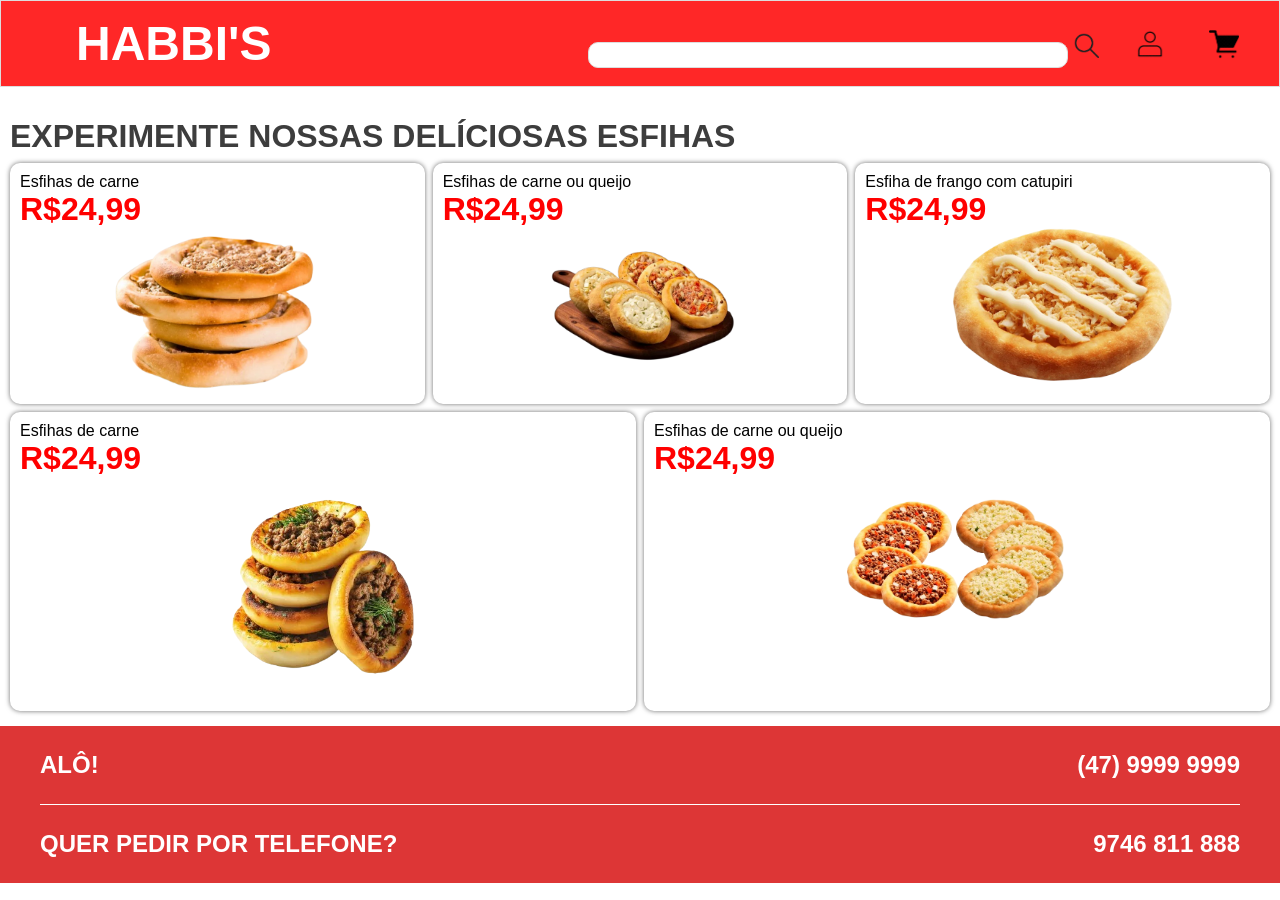
<file: index.html>
<!doctype html>
<html lang="pt-BR">
  <head>
    <meta charset="UTF-8" />
    <meta
      name="viewport"
      content="width=device-width, initial-scale=1.0"
    />
    <title>Projeto de lanches</title>
    <link
      rel="stylesheet"
      href="./css/global.css"
    />
    <link
      rel="stylesheet"
      href="./css/styles.css"
    />
  </head>

  <body>
    <header class="cab">
      <!--MENU PRINCIPAL-->
      <a href="#"><h2>habbi's</h2></a>
      <article>
        <div class="navegacao">
          <input
            type="search"
            name="search"
            id="search"
          />
          <label for="search"
            ><img
              class="lup"
              src="./img/icons/lupa.png"
              alt="lupa_pesquisa"
              width="5%"
            />
          </label>
        </div>
        <div>
          <a href="./account.html"
            ><img
              class="user"
              src="./img/icons/user.png"
              alt=""
          /></a>
        </div>
        <div>
          <a href="./carrinho.html"
            ><img
              class="buys"
              src="./img/icons/compra.png"
              alt=""
          /></a>
        </div>
      </article>
    </header>

    <main class="container">
      <section class="menu">
        <h2 class="titulo-menu">
          Experimente <strong>nossas delíciosas Esfihas</strong>
        </h2>
        <article class="cardbox">
          <p>Esfihas de carne</p>
          <h3 class="preco">R$24,99</h3>
          <figure>
            <img
              src="./img/menu/carne.png"
              alt="esfirra-carne"
            />
          </figure>
        </article>
        <article class="cardbox">
          <p>Esfihas de carne ou queijo</p>
          <h3 class="preco">R$24,99</h3>
          <figure>
            <img
              src="./img/menu/mista2.png"
              alt="esfirra-carne"
            />
          </figure>
        </article>
        <article class="cardbox">
          <p>Esfiha de frango com catupiri</p>
          <h3 class="preco">R$24,99</h3>
          <figure>
            <img
              src="./img/menu/frago.png"
              alt="esfirra-carne"
            />
          </figure>
        </article>
        <article class="cardbox">
          <p>Esfihas de carne</p>
          <h3 class="preco">R$24,99</h3>
          <figure>
            <img
              src="./img/menu/carne2.png"
              alt="esfirra-carne"
            />
          </figure>
        </article>
        <article class="cardbox">
          <p>Esfihas de carne ou queijo</p>
          <h3 class="preco">R$24,99</h3>
          <figure>
            <img
              src="./img/menu/mista.png"
              alt="esfirra-carne"
            />
          </figure>
        </article>
      </section>
    </main>

    <footer class="rodape">
      <article class="rodape-camp">
        <div class="camp-text">
          <h2>Alô!</h2>
        </div>
        <div class="camp-num">
          <h2>(47) 9999 9999</h2>
        </div>
      </article>

      <p></p>

      <article class="rodape-camp">
        <div class="camp-text">
          <h2>Quer pedir por telefone?</h2>
        </div>
        <div class="camp-num">
          <h2>9746 811 888</h2>
        </div>
      </article>
    </footer>
  </body>
</html>
</file>
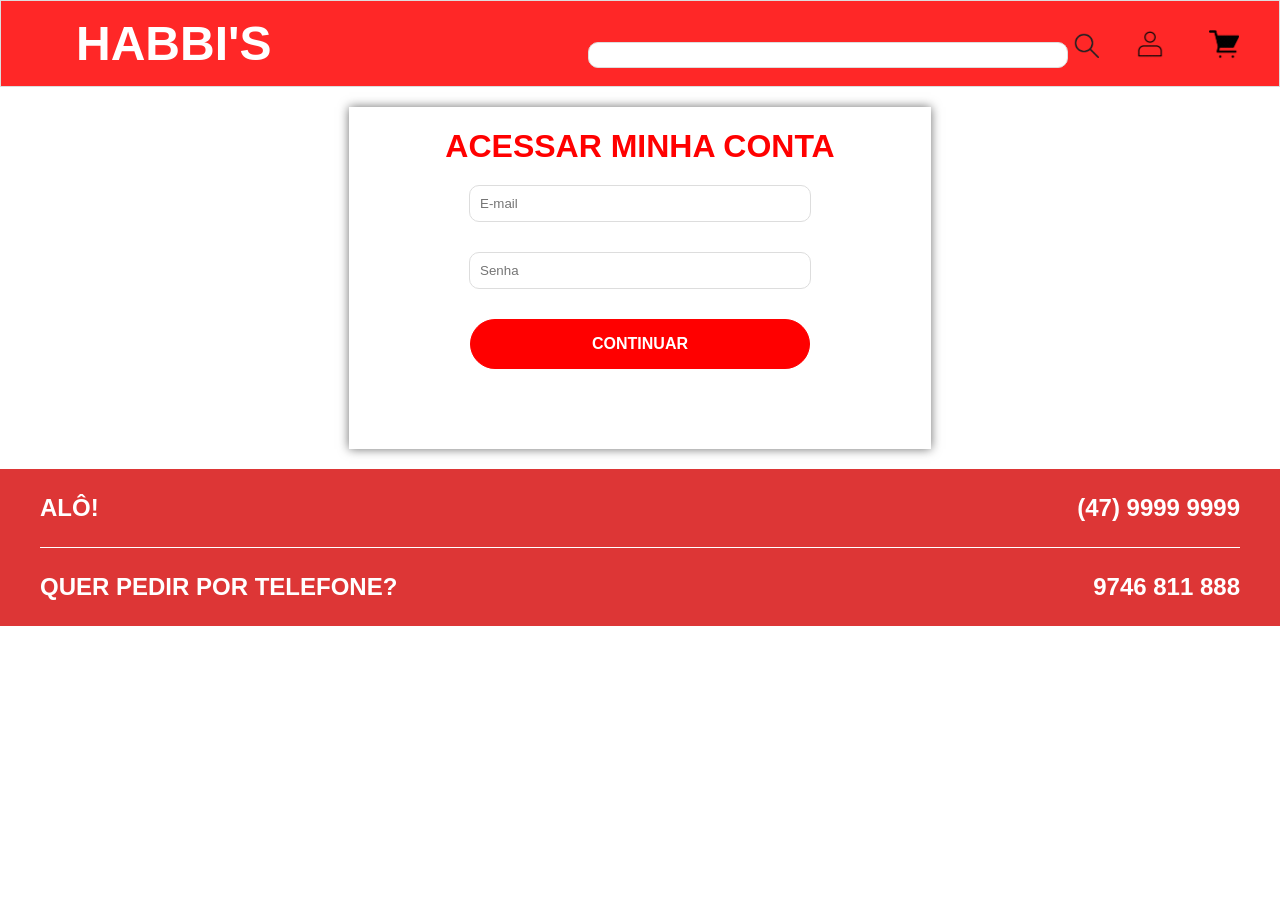
<file: account.html>
<!doctype html>
<html lang="en">
  <head>
    <meta charset="UTF-8" />
    <meta
      name="viewport"
      content="width=device-width, initial-scale=1.0"
    />
    <title>login-cadastro</title>
    <link
      rel="stylesheet"
      href="./css/global.css"
    />
    <link
      rel="stylesheet"
      href="./css/account.css"
    />
  </head>
  <body>
    <header class="cab">
      <!--MENU PRINCIPAL-->
      <a href="./index.html"><h2>habbi's</h2></a>
      <article>
        <div class="navegacao">
          <input
            type="search"
            name="search"
            id="search"
          />
          <label for="search"
            ><img
              class="lup"
              src="./img/icons/lupa.png"
              alt="lupa_pesquisa"
              width="5%"
            />
          </label>
        </div>
        <div>
          <a href="#"
            ><img
              class="user"
              src="./img/icons/user.png"
              alt=""
          /></a>
        </div>
        <div>
          <a href="./carrinho.html"
            ><img
              class="buys"
              src="./img/icons/compra.png"
              alt=""
          /></a>
        </div>
      </article>
    </header>

    <main>
      <section class="login">
        <h2>acessar minha conta</h2>
        <form method="post" action="#">

          <div class="campos">
            <input
              type="email"
              name="email"
              id="email"
              placeholder="E-mail"
              required
            />
          </div>

          <div class="campos">
            <input
              type="password"
              name="senha"
              id="senha"
              placeholder="Senha"
              required
              minlength="8"
            />
          </div>

          <button type="submit">Continuar</button>

        </form>
      </section>
    </main>

    <footer class="rodape">
      <article class="rodape-camp">
        <div class="camp-text">
          <h2>Alô!</h2>
        </div>
        <div class="camp-num">
          <h2>(47) 9999 9999</h2>
        </div>
      </article>

      <p></p>

      <article class="rodape-camp">
        <div class="camp-text">
          <h2>Quer pedir por telefone?</h2>
        </div>
        <div class="camp-num">
          <h2>9746 811 888</h2>
        </div>
      </article>
    </footer>
  </body>
</html>
</file>
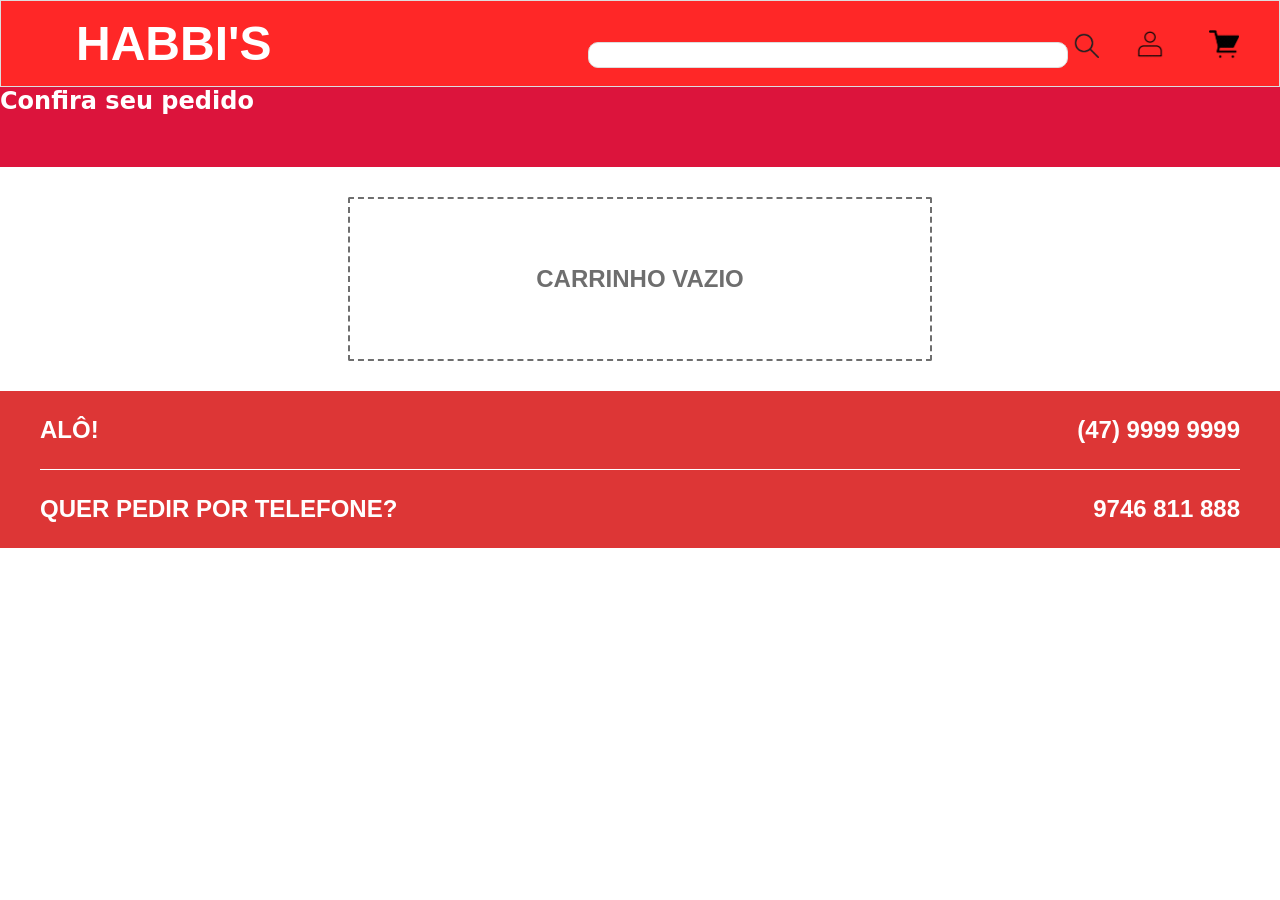
<file: carrinho.html>
<!doctype html>
<html lang="en">
  <head>
    <meta charset="UTF-8" />
    <meta
      name="viewport"
      content="width=device-width, initial-scale=1.0"
    />
    <title>compras</title>
    <link
      rel="stylesheet"
      href="./css/global.css"
    />
    <link
      rel="stylesheet"
      href="./css/carrinho.css"
    />
  </head>
  <body>
    <header class="cab">
      <!--MENU PRINCIPAL-->
      <a href="./index.html"><h2>habbi's</h2></a>
      <article>
        <div class="navegacao">
          <input
            type="search"
            name="search"
            id="search"
          />
          <label for="search"
            ><img
              class="lup"
              src="./img/icons/lupa.png"
              alt="lupa_pesquisa"
            />
          </label>
        </div>
        <div>
          <a href="./account.html"
            ><img
              class="user"
              src="./img/icons/user.png"
              alt=""
          /></a>
        </div>
        <div>
          <a href="#"
            ><img
              class="buys"
              src="./img/icons/compra.png"
              alt=""
          /></a>
        </div>
      </article>
    </header>
    <main>
      <section class="carrinho">
        <div class="text-carrinho">
          <h2>Confira seu pedido</h2>
        </div>
        <article class="pedido">
          <div class="item">
            <h2>Carrinho vazio</h2>
          </div>
        </article>
      </section>
    </main>

    <footer class="rodape">
      <article class="rodape-camp">
        <div class="camp-text">
          <h2>Alô!</h2>
        </div>
        <div class="camp-num">
          <h2>(47) 9999 9999</h2>
        </div>
      </article>

      <p></p>

      <article class="rodape-camp">
        <div class="camp-text">
          <h2>Quer pedir por telefone?</h2>
        </div>
        <div class="camp-num">
          <h2>9746 811 888</h2>
        </div>
      </article>
    </footer>
  </body>
</html>
</file>
<file: css/global.css>
*{
  margin: 0;
}

/*------------------------------------------------------*/

.cab {
  border: 1px solid #ddd;
  padding: 0 10px 0;
  background-color: #ff2727;
  display: flex;
  gap: 1.2rem;
  align-items: center;
  padding: 10px 30px 5px;
}
.cab h2 {
  font-family: 'Segoe UI', Tahoma, Geneva, Verdana, sans-serif;
  font-size: 3rem;
  text-transform: uppercase;
  color: #fff;
  margin-left: 40px;
  padding: 5px;
  margin-bottom: 5px;
}
.cab h2:hover{
  background-color: #dd3636;
  border-radius: 20px;
}
.cab a{
  text-decoration:none;
}

/*------------------------------------------------------*/

.cab article{
  display: flex;
  gap: 1.5rem;
  margin-left: auto;
}

/*------------------------------------------------------*/

.lup {
  width: 25px;
  padding: 2px;
  margin-top: 12px;
}
.navegacao input {
  border: 1px solid #ddd;
  border-width: 1px;
  border-radius: 10px;
  padding: 3px;
  width: 480px;
  font-size: 1rem;
}

/*------------------------------------------------------*/

.user {
  width: 30px;
  padding: 10px;
}
.user:hover {
  border-radius: 35%;
  background-color: #dd3636;
}

/*------------------------------------------------------*/

.buys {
  width: 30px;
  padding: 10px;
}
.buys:hover {
  border-radius: 35%;
  background-color: #dd3636;
}

/*------------------------------------------------------*/

.rodape {
    background-color: #dd3636;
    color: #fff;
    padding: 10px 40px;
    font-family: Arial, Helvetica, sans-serif;
}

.rodape-camp {
    display: flex;
    justify-content: space-between;
    align-items: center;
    padding: 15px 0;
}

.camp-text h2 {
    font-size: 1.5rem;
    font-weight: bold;
    text-transform: uppercase;
}

.camp-num h2 {
    font-size: 1.5rem;
    font-weight: bold;
}

.rodape p {
    border-bottom: 1px solid #fff;
    margin: 10px 0;
}

@media (max-width: 600px) {
    .rodape-camp {
        flex-direction: column;
        align-items: flex-start;
        gap: 10px;
    }
    .camp-text h2 {
        font-size: 1.2rem;
    }
    .camp-num h2 {
        font-size: 1.5rem;
    }
}

/*------------------------------------------------------*/

@media (max-width: 1164px){
  .cab{
    flex-direction: column;
    gap: 1rem;
  }
  .cab article{
    margin: auto;
  }
  .lup, .user, .buys{
    width: 25px;
  }
}

@media (max-width: 768px){
  .nav input{
    width: 240px;
  }
}

@media (max-width: 667px){
  .cab article{
    flex-direction: column;
    gap: 1rem;
    align-items: center;
  }
  .navegacao input{
    width: auto;
  }
}
</file>
<file: css/styles.css>
.container {
  margin: 10px;
  padding: 5px 0;
}

.titulo-menu {
  font-family: Arial, Helvetica, sans-serif;
  flex-basis: 100%;
  text-transform: uppercase;
  margin-top: 1rem;
  font-size: 2rem;
  color: #3d3d3d;
}

.menu {
  display: flex;
  flex-wrap: wrap;
  gap: 0.5rem;
  align-items: stretch;
}

.cardbox {
  flex: 1 1 380px;
  padding: 10px;
  background-color: #fff;
  border-radius: 10px;
  box-shadow: 0 0 5px #6e6e6e;
}
.cardbox figure {
  text-align: center;
}
.cardbox img {
  width: 220px;
}
.preco {
  font-size: 3rem;
  color: red;
}
.cardbox p {
  font-family: Arial, Helvetica, sans-serif;
  font-size: 1rem;
}
.cardbox h3 {
  font-family: Arial, Helvetica, sans-serif;
  font-size: 2rem;
}
</file>
<file: css/account.css>
main {
  padding: 20px;
  text-align: center;
}

.login {
  border: 1px solid #fff;
  background-color: #fff;
  box-shadow: 0 0 10px #6e6e6e;
  padding: 20px;
  width: 540px;
  height: 300px;
  margin: auto;
}

.login h2{
  margin-bottom: 20px;
  font-family: Arial, Helvetica, sans-serif;
  text-transform: uppercase;
  color: #ff0000;
  font-size: 2rem;
}

.login button{
  background-color: #ff0000;
  border: 1px solid #ff0000;
  border-radius: 30px;
  width: 340px;
  height: 50px;
  font-weight: bolder;
  font-family: Arial, Helvetica, sans-serif;
  font-size: 1rem;
  color: #fff;
  text-transform: uppercase;
}

.login button:hover{
  background-color: #fff;
  border: 1px solid #ff0000;
  border-radius: 30px;
  width: 340px;
  height: 50px;
  font-weight: bolder;
  font-family: Arial, Helvetica, sans-serif;
  font-size: 1rem;
  color: #ff0000;
  text-transform: uppercase;
}

.campos{
  margin-bottom: 20px;
}

.campos input{
  border: 1px solid #ddd;
  border-radius: 10px;
  padding: 10px;
  margin-bottom: 10px;
  width: 320px;
}

@media (max-width: 667px){
  .campos{
    margin-bottom: 2px;
  }
  .login{
    width: 220px;
    height: 220px;
  }
  .login h2{
    margin-bottom: 5px;
  }
  .campos input{
    width: 200px;
  }
  .login button{
    width: 220px;
    height: 40px;
  }
  .login button:hover{
    width: 220px;
    height: 40px;
  }
}
</file>
<file: css/carrinho.css>
/*-------------------------------------------------*/

.text-carrinho{
  background-color: crimson;
  width: auto;
  height: 80px;
}
.text-carrinho h2{
  font-family: system-ui, -apple-system, BlinkMacSystemFont, 'Segoe UI', Roboto, Oxygen, Ubuntu, Cantarell, 'Open Sans', 'Helvetica Neue', sans-serif;
  color: #fff;
}
.pedido{
  display: flex;
  padding: 30px;
}
.item{
  border: 2px dashed #6e6e6e;
  border-radius: 2px;
  padding: 20px;
  width: 540px;
  height: 120px;
  margin: auto;
  display: flex;
  justify-content: center;
  align-items: center;
}
.item h2{
  font-family: Arial, Helvetica, sans-serif;
  text-transform: uppercase;
  text-align: center;
  height: auto;
  color: #6e6e6e;
}
</file>
